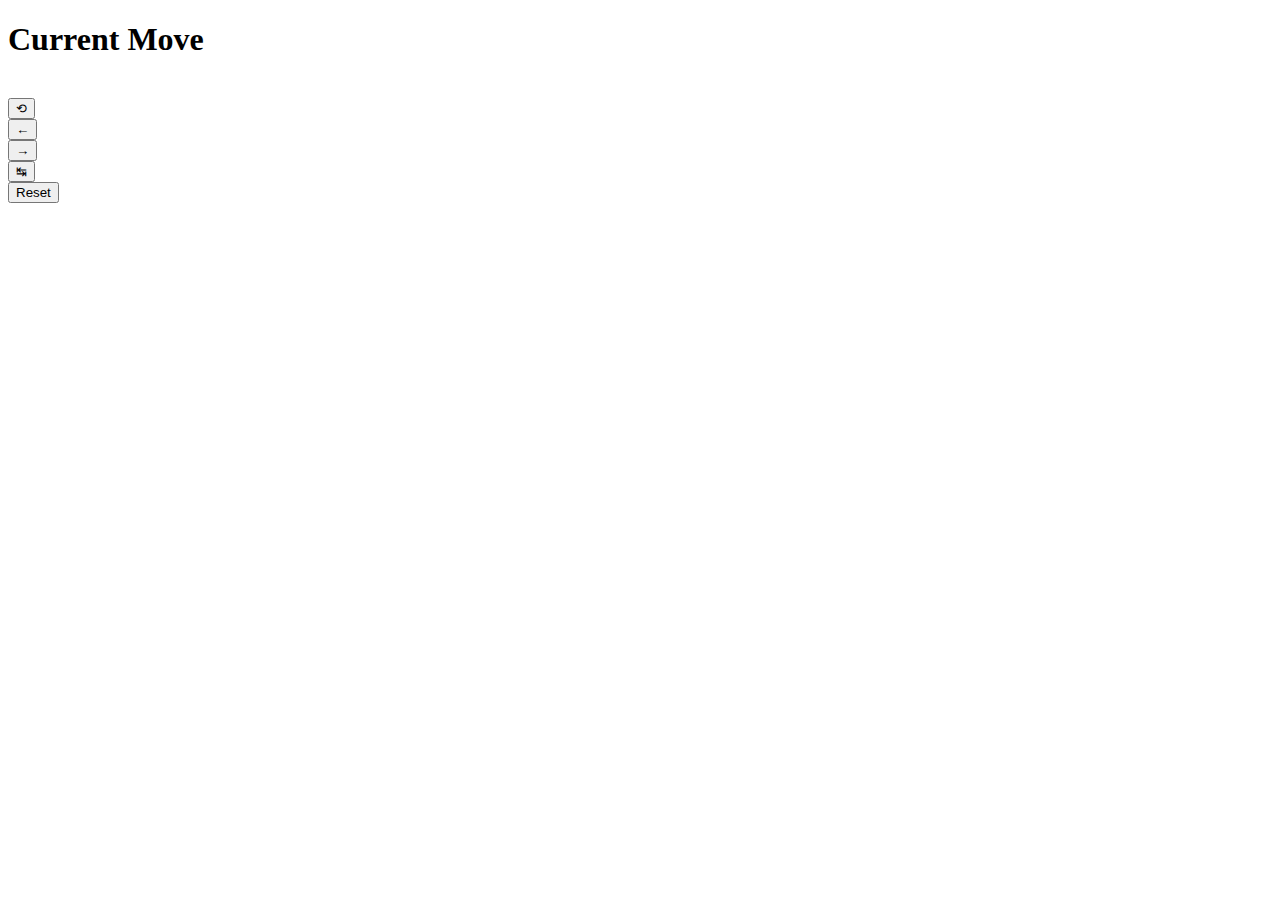
<file: ChessCoach/templates/index.html>
<!DOCTYPE html>
<html lang="en">
<head>
    <meta charset="UTF-8">
    <meta name="viewport" content="width=device-width, initial-scale=1.0">
    <link rel="preconnect" href="https://fonts.googleapis.com">
    <link rel="preconnect" href="https://fonts.gstatic.com" crossorigin>
    <link href="https://fonts.googleapis.com/css2?family=Cal+Sans&display=swap" rel="stylesheet">
    <title>Chess Coach</title>
</head>
<body>
    <h1 class="staticViewTitle">Current Move</h1>
    </br>
    <div class="staticViewContainer">
    </div>
    <div class="staticViewButtonContainer">
        <form action="/refresh" method="post">
            <button class="staticViewButton" type="submit" name="refresh" value="refresh">⟲</button>
        </form>
        <form action="/game" method="post">
            <button class="staticViewButton" type="submit" name="action" value="previous">←</button>
        </form>
        <form action="/game" method="post">
            <button class="staticViewButton" type="submit" name="action" value="next">→</button>
        </form>
        <form action="/game" method="post">
            <button class="staticViewButton" type="submit" name="action" value="switch">↹</button>
        </form>
        <form action="/" method="post">
            <button class="staticViewButton" type="submit" name="action" value="reset">Reset</button>
        </form>
    </div>
</body>
</html>
</file>
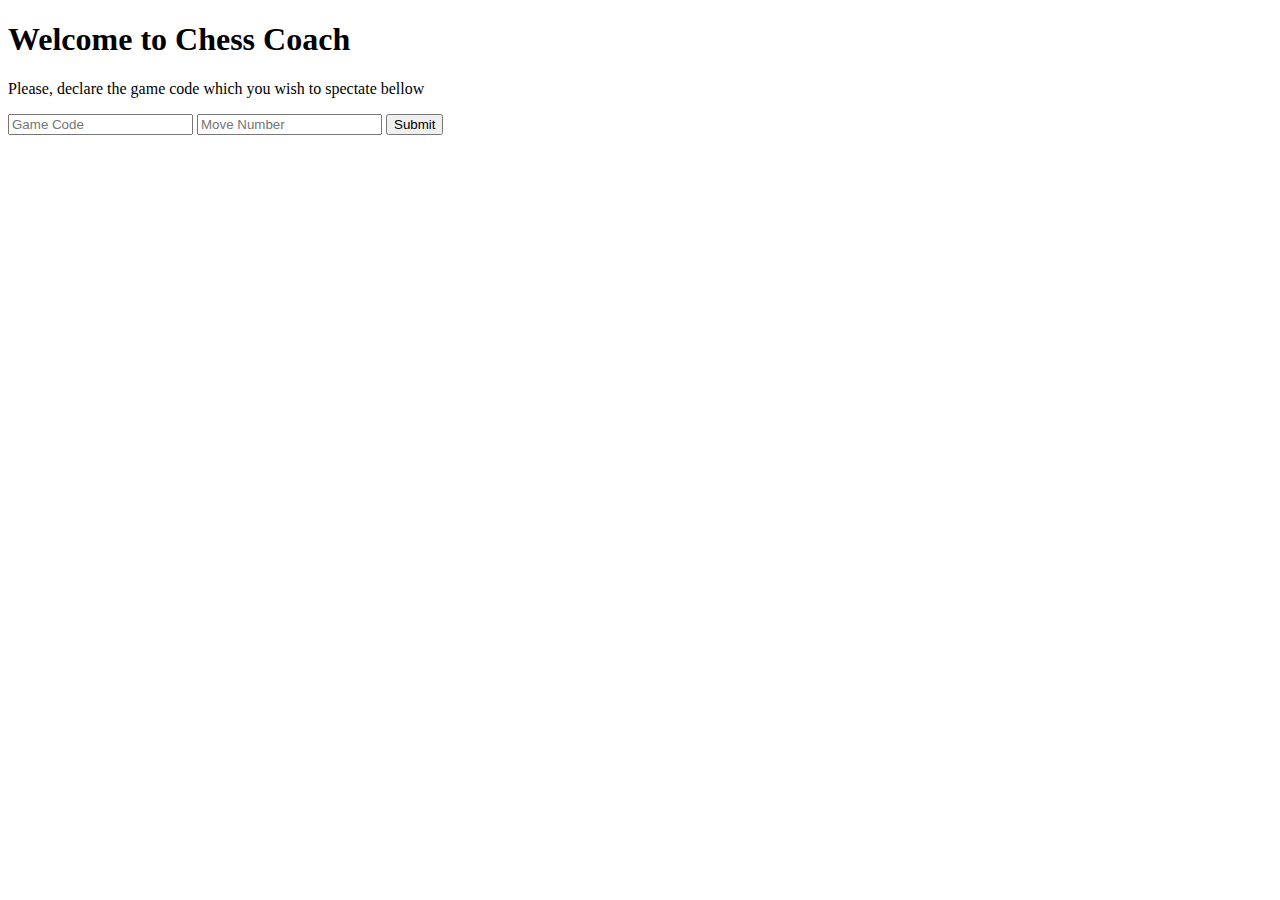
<file: ChessCoach/templates/initialize.html>
<!DOCTYPE html>
<html lang="en">
<head>
    <meta charset="UTF-8">
    <meta name="viewport" content="width=device-width, initial-scale=1.0">
    <link rel="preconnect" href="https://fonts.googleapis.com">
    <link rel="preconnect" href="https://fonts.gstatic.com" crossorigin>
    <link href="https://fonts.googleapis.com/css2?family=Cal+Sans&display=swap" rel="stylesheet">
    <title>Chess Coach</title>
</head>
<body>
    <div class="background"></div>
    <div class="allContainer">
        <div class="headerContainer">
            <h1 class="bodyText">Welcome to Chess Coach</h1>
        </div>
        
        <p class="bodyText">Please, declare the game code which you wish to spectate bellow</p>

        <div class="bodyContainer">
            <form action="/game" method="post">
                <input type="text" name="game-code" placeholder="Game Code"></input>
                <input type="text" name="move-number" placeholder="Move Number"></input>
                <button type="submit" class="submitButton">Submit</button>
            </form>
        </div>
    </div>
</body>
</html
</file>
